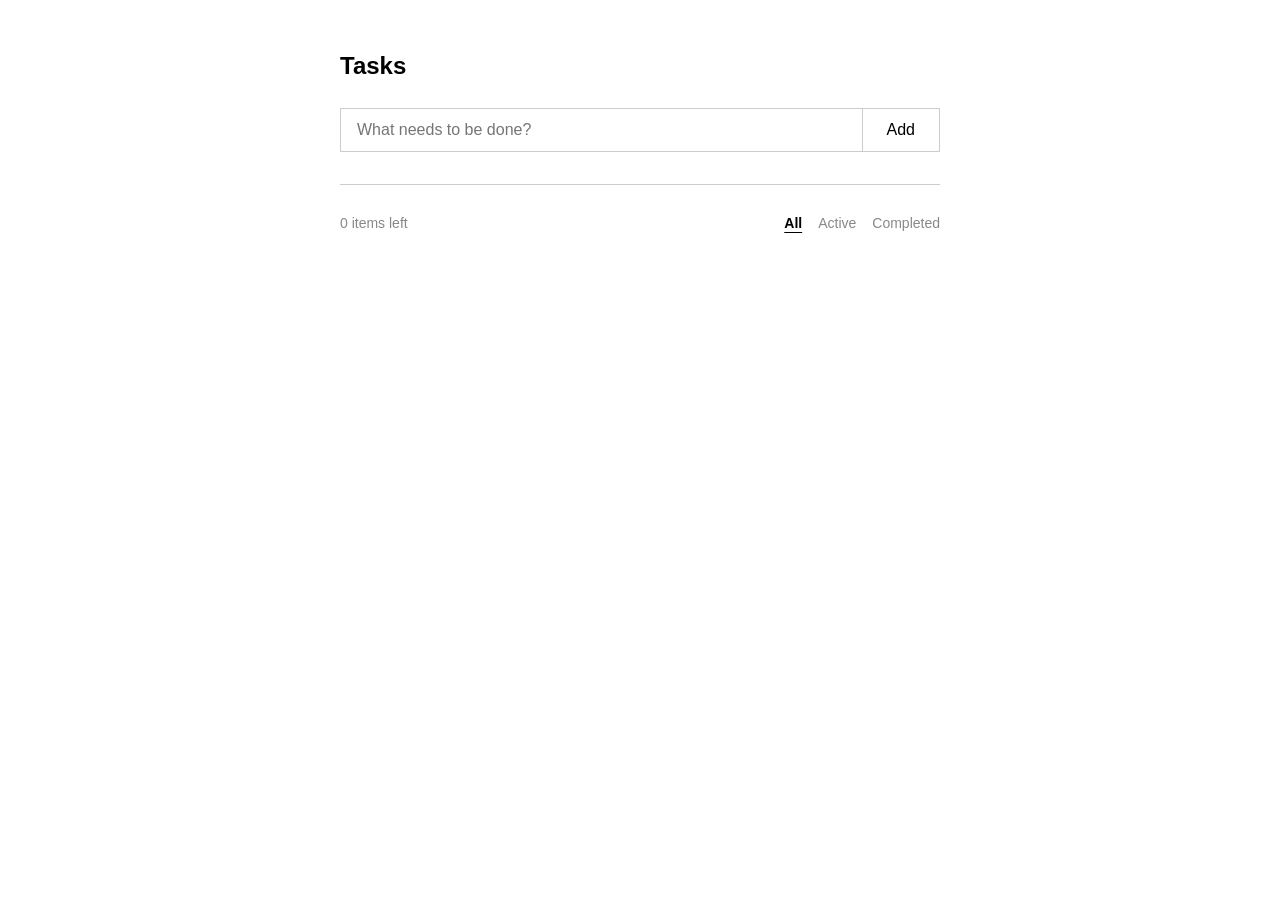
<file: index.html>
<!DOCTYPE html>
<html lang="en">

<head>
    <meta charset="UTF-8">
    <meta name="viewport" content="width=device-width, initial-scale=1.0">
    <title>Tasks</title>
    <link rel="stylesheet" href="style.css">
</head>

<body>
    <main class="todo-container">
        <header>
            <h1>Tasks</h1>
        </header>

        <form id="todo-form">
            <input type="text" id="todo-input" placeholder="What needs to be done?" autocomplete="off" required>
            <button type="submit">Add</button>
        </form>

        <ul id="todo-list"></ul>

        <footer class="todo-footer">
            <span id="todo-count">0 items left</span>
            <div class="filters">
                <a href="#/" class="filter-btn active" data-filter="all">All</a>
                <a href="#/active" class="filter-btn" data-filter="active">Active</a>
                <a href="#/completed" class="filter-btn" data-filter="completed">Completed</a>
            </div>
        </footer>
    </main>
    <script src="script.js"></script>
</body>

</html>
</file>
<file: style.css>
/* style.css */
:root {
    --bg-color: #ffffff;
    --text-color: #000000;
    --text-muted: #888888;
    --border-color: #cccccc;
    --hover-bg: #f9f9f9;
}

* {
    box-sizing: border-box;
    margin: 0;
    padding: 0;
}

body {
    font-family: -apple-system, BlinkMacSystemFont, "Segoe UI", Roboto, Helvetica, Arial, sans-serif, "Apple Color Emoji", "Segoe UI Emoji", "Segoe UI Symbol";
    background-color: var(--bg-color);
    color: var(--text-color);
    line-height: 1.5;
    padding: 3rem 1rem;
}

.todo-container {
    max-width: 600px;
    margin: 0 auto;
}

header h1 {
    font-size: 1.5rem;
    font-weight: 600;
    margin-bottom: 1.5rem;
}

#todo-form {
    display: flex;
    margin-bottom: 2rem;
}

#todo-input {
    flex-grow: 1;
    padding: 0.75rem 1rem;
    font-size: 1rem;
    border: 1px solid var(--border-color);
    border-right: none;
    outline: none;
    font-family: inherit;
    background: transparent;
    color: var(--text-color);
}

#todo-input:focus {
    border-color: var(--text-color);
}

#todo-form button {
    padding: 0.75rem 1.5rem;
    font-size: 1rem;
    background: transparent;
    border: 1px solid var(--border-color);
    cursor: pointer;
    font-family: inherit;
    color: var(--text-color);
}

#todo-form button:hover {
    background: var(--hover-bg);
}

/* Ensure focus highlights both parts visually together */
#todo-form:focus-within button,
#todo-form:focus-within #todo-input {
    border-color: var(--text-color);
}

#todo-list {
    list-style: none;
    border-top: 1px solid var(--border-color);
}

.todo-item {
    display: flex;
    align-items: center;
    padding: 1rem 0;
    border-bottom: 1px solid var(--border-color);
}

.todo-item.completed .todo-text {
    text-decoration: line-through;
    color: var(--text-muted);
}

.todo-checkbox {
    margin-right: 1rem;
    cursor: pointer;
    width: 1.2rem;
    height: 1.2rem;
    accent-color: var(--text-color);
}

.todo-text {
    flex-grow: 1;
    cursor: pointer;
    font-size: 1rem;
    user-select: none;
}

.delete-btn {
    background: none;
    border: none;
    color: var(--text-muted);
    font-size: 1.2rem;
    cursor: pointer;
    padding: 0.25rem 0.5rem;
    font-family: inherit;
}

.delete-btn:hover {
    color: var(--text-color);
}

.todo-footer {
    display: flex;
    justify-content: space-between;
    align-items: center;
    margin-top: 1.5rem;
    font-size: 0.875rem;
    color: var(--text-muted);
}

.filters {
    display: flex;
    gap: 1rem;
}

.filter-btn {
    color: var(--text-muted);
    text-decoration: none;
    padding: 0.25rem 0;
    cursor: pointer;
}

.filter-btn:hover {
    color: var(--text-color);
}

.filter-btn.active {
    color: var(--text-color);
    font-weight: 600;
    text-decoration: underline;
    text-underline-offset: 4px;
}
</file>
